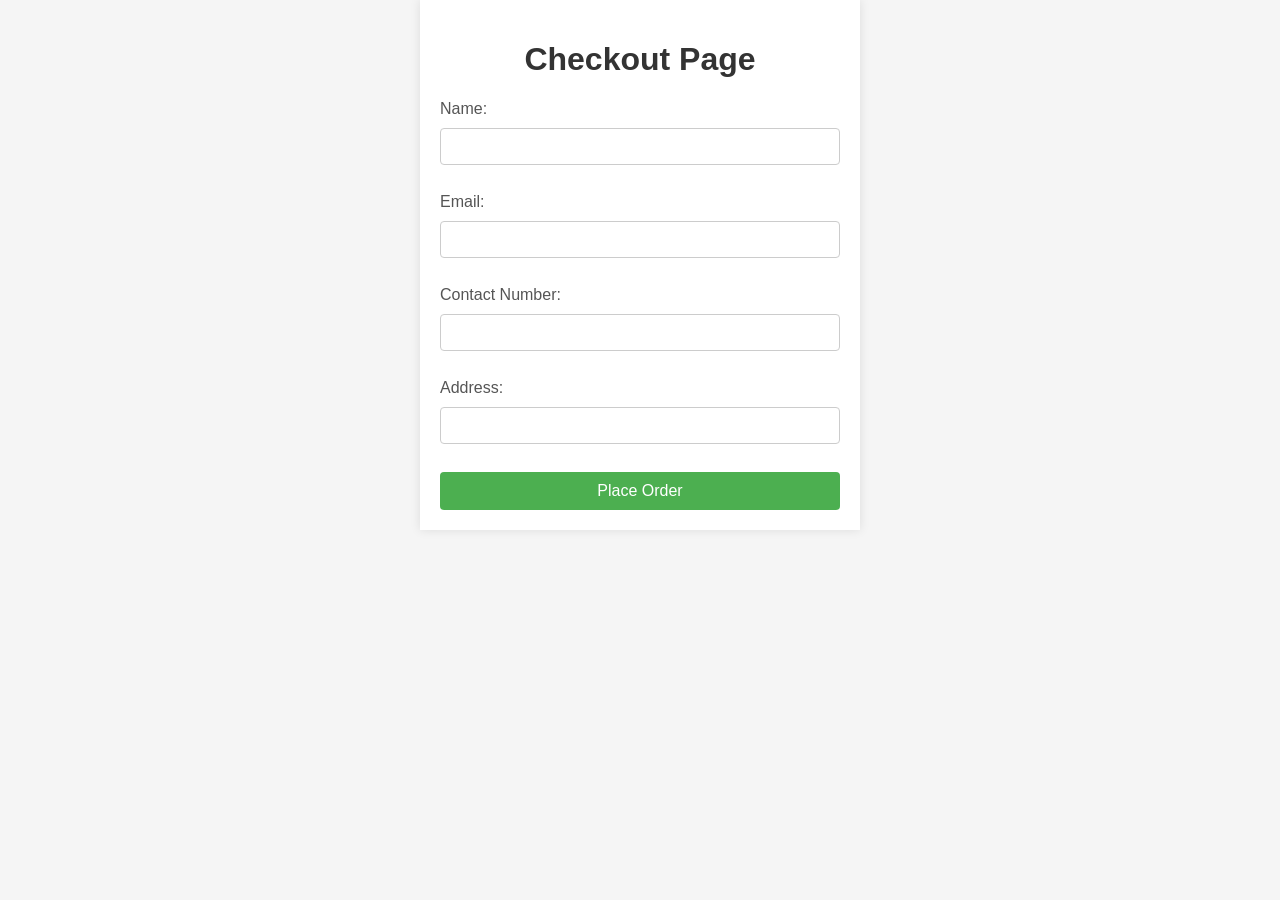
<file: checkout.html>
<!DOCTYPE html>
<html>
<head>
  <title>Checkout Page</title>
  <link rel="stylesheet" href="checkstyle.css">
</head>
<body>
  <div class="container">
    <h1>Checkout Page</h1>
    <form id="checkout-form">
      <label for="name">Name:</label>
      <input type="text" id="name" required><br>

      <label for="email">Email:</label>
      <input type="email" id="email" required><br>

      <label for="contact number">Contact Number:</label>
      <input type="text" id="contact number" required><br>

      <label for="address">Address:</label>
      <input type="text" id="address" required><br>

      <button type="submit">Place Order</button>
    </form>
  </div>
  
  <div id="cart-items"></div>

  <script src="checkout.js"></script>
</body>
</html>
</file>
<file: checkstyle.css>
body {
    font-family: Arial, sans-serif;
    background-color: #f5f5f5;
    margin: 0;
    padding: 0;
  }
  
  .container {
    max-width: 400px;
    margin: 0 auto;
    background-color: #fff;
    padding: 20px;
    box-shadow: 0 0 10px rgba(0, 0, 0, 0.1);
  }
  
  h1 {
    text-align: center;
    color: #333;
  }
  
  form {
    display: flex;
    flex-direction: column;
  }
  
  label {
    margin-bottom: 10px;
    color: #555;
  }
  
  input[type="text"],
  input[type="email"] {
    padding: 10px;
    margin-bottom: 10px;
    border: 1px solid #ccc;
    border-radius: 4px;
  }
  
  button[type="submit"] {
    background-color: #4CAF50;
    color: white;
    border: none;
    padding: 10px 20px;
    font-size: 16px;
    cursor: pointer;
    border-radius: 4px;
  }
  
  button[type="submit"]:hover {
    background-color: #45a049;
  }
</file>
